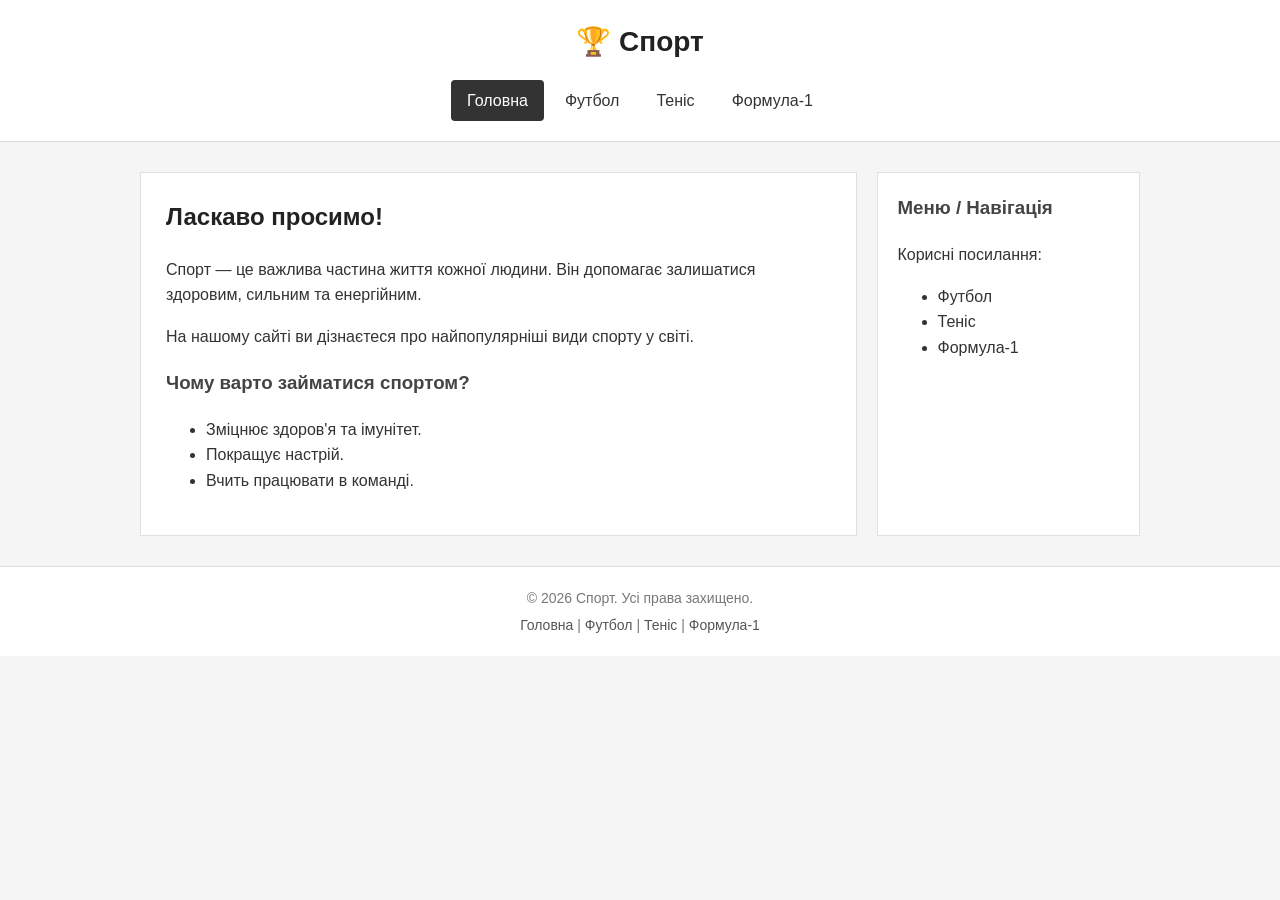
<file: index.html>
<!DOCTYPE html>
<html lang="uk">
<head>
    <meta charset="UTF-8">
    <title>Спорт</title>
    <link rel="stylesheet" href="style.css">
</head>
<body>

        <header>
            <h1>🏆 Спорт</h1>
            <nav>
                <ul class="menu">
                    <li><a href="index.html" class="active">Головна</a></li>
                    <li><a href="football.html">Футбол</a></li>
                    <li><a href="tennis.html">Теніс</a></li>
                    <li><a href="f1.html">Формула-1</a></li>
                </ul>
            </nav>
        </header>
        <div class="container">
            <main>
                <h2>Ласкаво просимо!</h2>
                <p>Спорт — це важлива частина життя кожної людини. Він допомагає залишатися здоровим, сильним та енергійним.</p>
                <p>На нашому сайті ви дізнаєтеся про найпопулярніші види спорту у світі.</p>

                <h3>Чому варто займатися спортом?</h3>
                <ul>
                    <li>Зміцнює здоров'я та імунітет.</li>
                    <li>Покращує настрій.</li>
                    <li>Вчить працювати в команді.</li>
                </ul>
            </main>

            <div class="sidebar">
                <h3>Меню / Навігація</h3>
                <p>Корисні посилання:</p>
                <ul>
                    <li>Футбол</li>
                    <li>Теніс</li>
                    <li>Формула-1</li>
                </ul>
            </div>
        </div>

    <footer>
        <p>&copy; 2026 Спорт. Усі права захищено.</p>
        <p>
            <a href="index.html">Головна</a> |
            <a href="football.html">Футбол</a> |
            <a href="tennis.html">Теніс</a> |
            <a href="f1.html">Формула-1</a>
        </p>
    </footer>

</body>
</html>
</file>
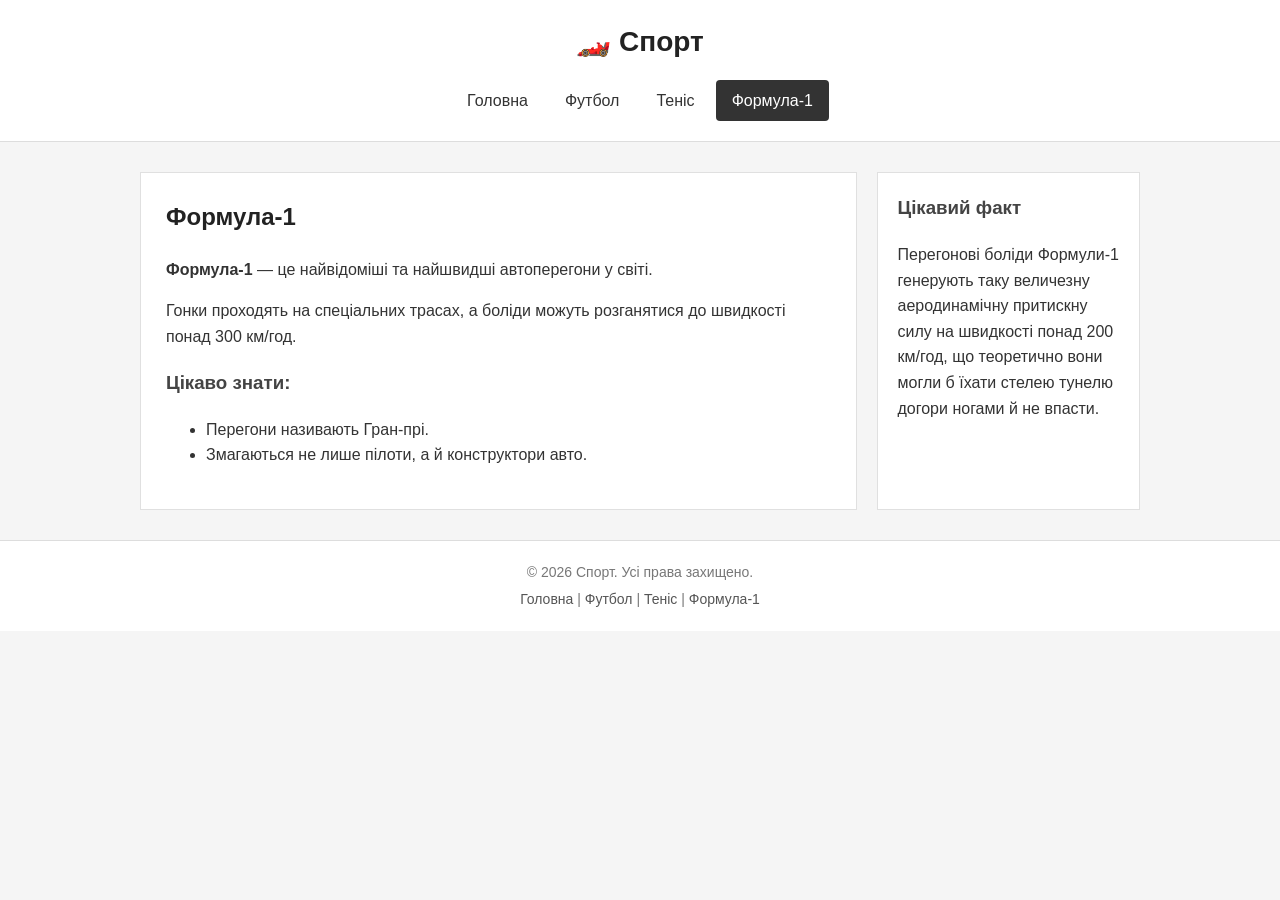
<file: f1.html>
<!DOCTYPE html>
<html lang="uk">
<head>
    <meta charset="UTF-8">
    <title>Формула-1</title>
    <link rel="stylesheet" href="style.css">
</head>
<body>

    <header>
        <h1>🏎️ Спорт</h1>
        <nav>
            <ul class="menu">
                <li><a href="index.html">Головна</a></li>
                <li><a href="football.html">Футбол</a></li>
                <li><a href="tennis.html">Теніс</a></li>
                <li><a href="f1.html" class="active">Формула-1</a></li>
            </ul>
        </nav>
    </header>

    <div class="container">
        <main>
            <h2>Формула-1</h2>
            <p><strong>Формула-1</strong> — це найвідоміші та найшвидші автоперегони у світі.</p>
            <p>Гонки проходять на спеціальних трасах, а боліди можуть розганятися до швидкості понад 300 км/год.</p>

            <h3>Цікаво знати:</h3>
            <ul>
                <li>Перегони називають Гран-прі.</li>
                <li>Змагаються не лише пілоти, а й конструктори авто.</li>
            </ul>
        </main>
        <div class="sidebar">
            <h3>Цікавий факт</h3>
            <p>
                Перегонові боліди Формули-1 генерують таку
                величезну аеродинамічну притискну силу на
                швидкості понад 200 км/год, що теоретично
                вони могли б їхати стелею тунелю догори ногами й не впасти.
            </p>
        </div>
    </div>

    <footer>
        <p>&copy; 2026 Спорт. Усі права захищено.</p>
        <p>
            <a href="index.html">Головна</a> |
            <a href="football.html">Футбол</a> |
            <a href="tennis.html">Теніс</a> |
            <a href="f1.html">Формула-1</a>
        </p>
    </footer>

</body>
</html>
</file>
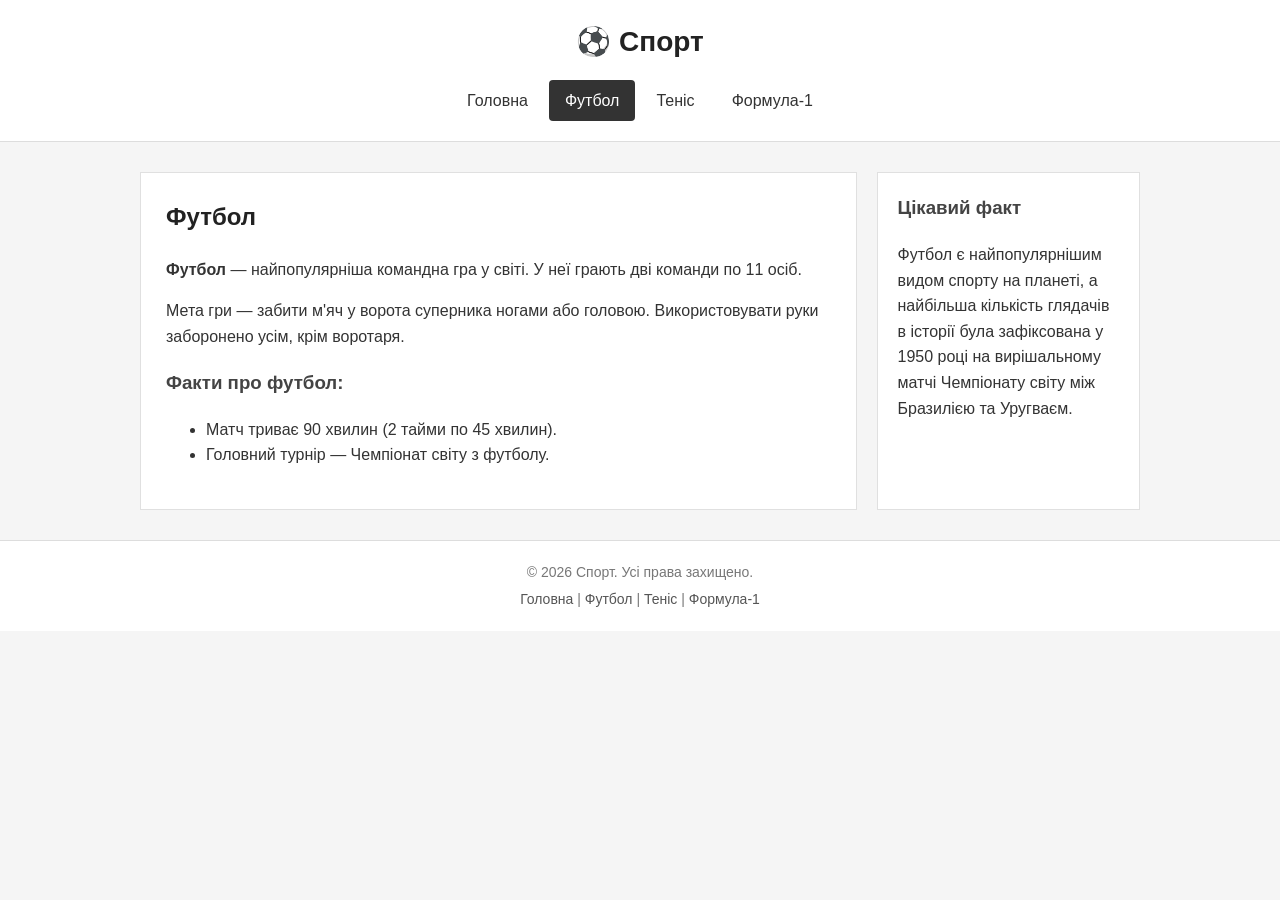
<file: football.html>
<!DOCTYPE html>
<html lang="uk">
<head>
    <meta charset="UTF-8">
    <title>Футбол</title>
    <link rel="stylesheet" href="style.css">
</head>
<body>

    <header>
        <h1>⚽ Спорт</h1>
        <nav>
            <ul class="menu">
                <li><a href="index.html">Головна</a></li>
                <li><a href="football.html" class="active">Футбол</a></li>
                <li><a href="tennis.html">Теніс</a></li>
                <li><a href="f1.html">Формула-1</a></li>
            </ul>
        </nav>
    </header>

    <div class="container">
        <main>
            <h2>Футбол</h2>
            <p><strong>Футбол</strong> — найпопулярніша командна гра у світі. У неї грають дві команди по 11 осіб.</p>
            <p>Мета гри — забити м'яч у ворота суперника ногами або головою. Використовувати руки заборонено усім, крім воротаря.</p>
        
            <h3>Факти про футбол:</h3>
            <ul>
                <li>Матч триває 90 хвилин (2 тайми по 45 хвилин).</li>
                <li>Головний турнір — Чемпіонат світу з футболу.</li>
            </ul>
        </main>

        <div class="sidebar">
            <h3>Цікавий факт</h3>
            <p>Футбол є найпопулярнішим видом спорту на планеті,
            а найбільша кількість глядачів в історії була зафіксована
            у 1950 році на вирішальному матчі Чемпіонату світу між 
            Бразилією та Уругваєм.</p>
        </div>

    </div>

    <footer>
        <p>&copy; 2026 Спорт. Усі права захищено.</p>
        <p>
            <a href="index.html">Головна</a> |
            <a href="football.html">Футбол</a> |
            <a href="tennis.html">Теніс</a> |
            <a href="f1.html">Формула-1</a>
        </p>
    </footer>

</body>
</html>
</file>
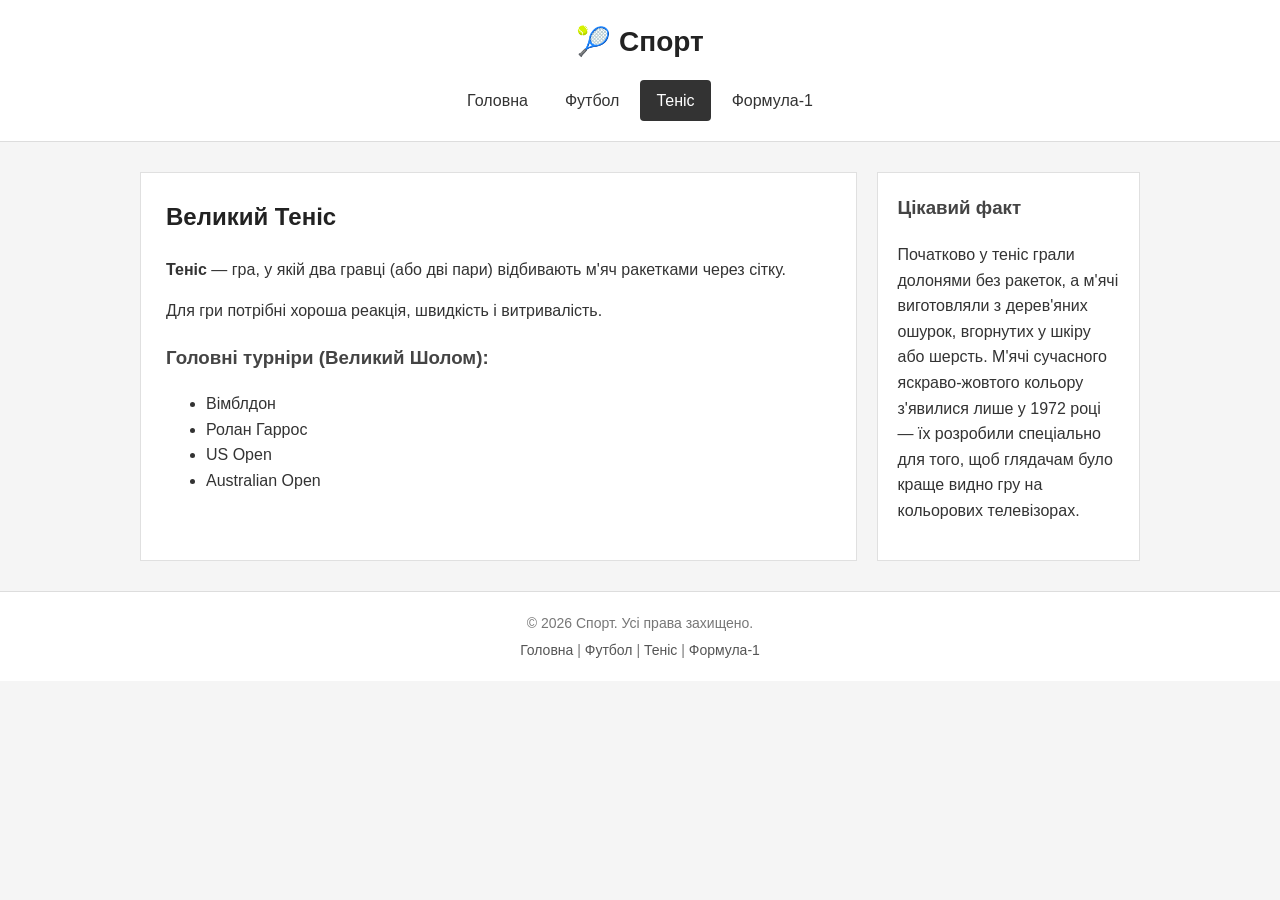
<file: tennis.html>
<!DOCTYPE html>
<html lang="uk">
<head>
    <meta charset="UTF-8">
    <title>Теніc</title>
    <link rel="stylesheet" href="style.css">
</head>
<body>

    <header>
        <h1>🎾 Спорт</h1>
        <nav>
            <ul class="menu">
                <li><a href="index.html">Головна</a></li>
                <li><a href="football.html">Футбол</a></li>
                <li><a href="tennis.html" class="active">Теніс</a></li>
                <li><a href="f1.html">Формула-1</a></li>
            </ul>
        </nav>
    </header>

    <div class="container">
        <main>
            <h2>Великий Теніс</h2>
            <p><strong>Теніс</strong> — гра, у якій два гравці (або дві пари) відбивають м'яч ракетками через сітку.</p>
            <p>Для гри потрібні хороша реакція, швидкість і витривалість.</p>
        
            <h3>Головні турніри (Великий Шолом):</h3>
            <ul>
                <li>Вімблдон</li>
                <li>Ролан Гаррос</li>
                <li>US Open</li>
                <li>Australian Open</li>
            </ul>
        </main>
        <div class="sidebar">
                <h3>Цікавий факт</h3>
                <p>Початково у теніс грали долонями без ракеток,
            а м'ячі виготовляли з дерев'яних ошурок, вгорнутих
            у шкіру або шерсть. М'ячі сучасного яскраво-жовтого
            кольору з'явилися лише у 1972 році — їх розробили
            спеціально для того, щоб глядачам було краще видно
            гру на кольорових телевізорах.</p>
            </div>
    </div>

    <footer>
        <p>&copy; 2026 Спорт. Усі права захищено.</p>
        <p>
            <a href="index.html">Головна</a> |
            <a href="football.html">Футбол</a> |
            <a href="tennis.html">Теніс</a> |
            <a href="f1.html">Формула-1</a>
        </p>
    </footer>

</body>
</html>
</file>
<file: style.css>
body {
    font-family: Arial, sans-serif;
    background-color: #f5f5f5;
    color: #333333;
    line-height: 1.6;
    margin: 0;
    padding: 0;
}

header {
    background-color: #ffffff;
    border-bottom: 1px solid #dddddd;
    padding: 20px;
    text-align: center;
}

header h1 {
    font-size: 28px;
    color: #222222;
    margin: 0 0 15px 0;
}

.menu {
    list-style: none; 
    margin: 0;
    padding: 0;
    display: flex;           
    justify-content: center;
    gap: 5px;
}

.menu li a {
    display: block;
    padding: 8px 16px;
    color: #333333;
    text-decoration: none;
    border-radius: 4px;
}

.menu li a:hover {            
    background-color: #e8e8e8;
}

.menu li a:active {           
    background-color: #cccccc;
}

.menu li a.active {
    background-color: #333333;
    color: #ffffff;
}

.container {
    display: flex;
    max-width: 1000px;
    margin: 30px auto;
    gap: 20px;
    padding: 0 15px;
}

main {
    flex: 3;
    background-color: #ffffff;
    border: 1px solid #e0e0e0;
    padding: 25px;
}

.sidebar {
    flex: 1;
    background-color: #ffffff;
    border: 1px solid #e0e0e0;
    padding: 20px;
}

h2 {
    color: #222222;
    margin-top: 0;
}

h3 {
    color: #444444;
}

.sidebar h3 {
    margin-top: 0;
}

footer {
    background-color: #ffffff;
    border-top: 1px solid #dddddd;
    color: #777777;
    text-align: center;
    font-size: 14px;
    padding: 15px;
}

footer p {
    margin: 5px 0;
}

footer a {
    color: #555555;
    text-decoration: none;
}

footer a:hover {
    text-decoration: underline;
}
</file>
